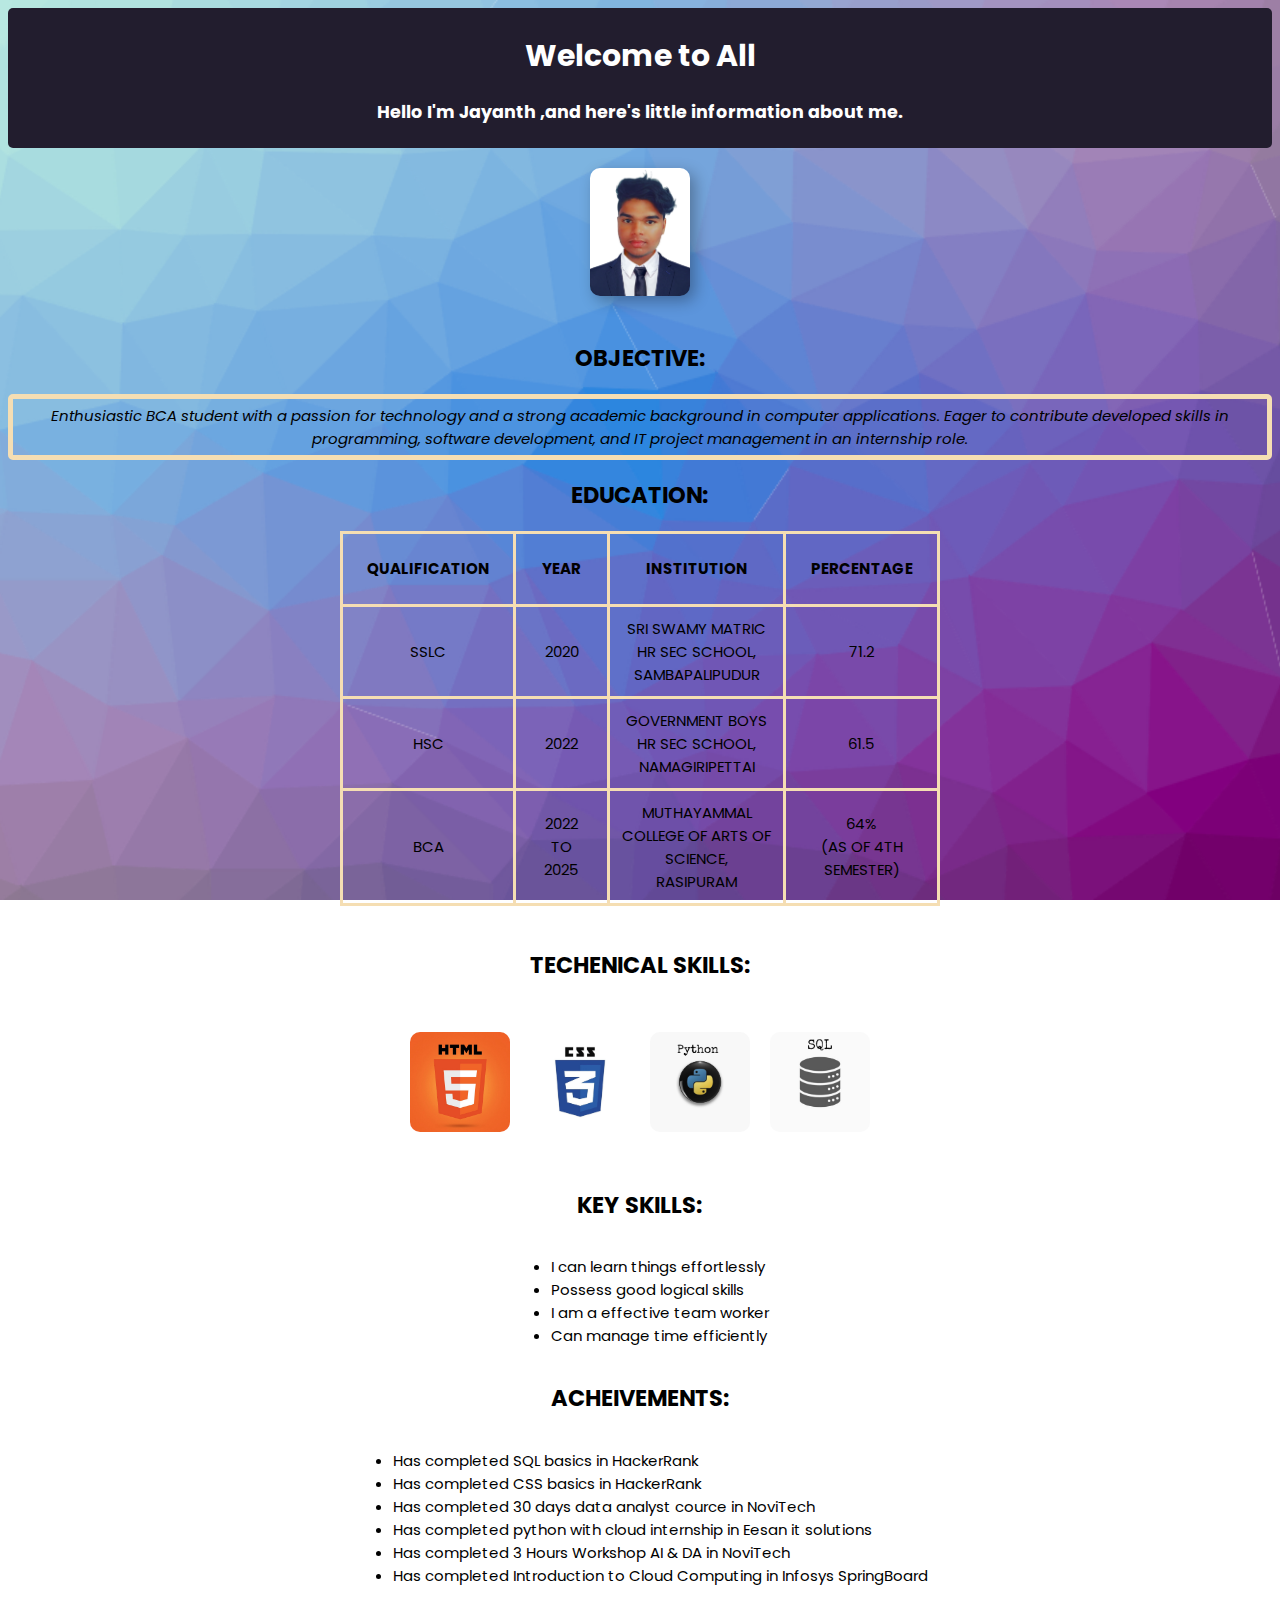
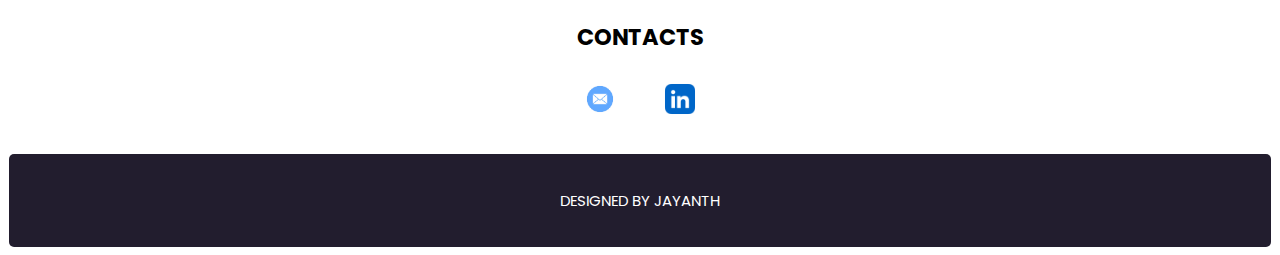
<file: index.html>
<!DOCTYPE html>
<html lang="en">
<head>
    <meta charset="UTF-8">
    <meta name="viewport" content="width=device-width, initial-scale=1.0">
    <link rel="icon" href="img/profile.png">
    <link rel="stylesheet", href="https://fonts.googleapis.com/css?family=Poppins">
    <title>Jayanth Profile</title>
    
    <link rel="stylesheet" href="style.css">
</head>
<body  >
  <div class="header">
<header>
        <h1>Welcome to All</h1>
        <h3>Hello I'm Jayanth ,and here's little information about me.</h3>
        
</header>
</div>

   <!-- profile picture -->

        <center>
        <div class="profile">
        <img src="img/j2.png" alt="Jayanth" width="100" >
      </div>
      </center>
 
      <!-- OBJECTIVE: -->
     <h2 style="text-align: center;">OBJECTIVE:</h2>
     <p style="text-align: center;" class="p">Enthusiastic BCA student with a passion for technology and a strong academic background 
      in computer applications. Eager to contribute developed skills in programming, software 
      development, and IT project management in an internship role. </p>

      <!-- EDUCATION:  -->
      <h2 style="text-align: center;">EDUCATION: </h2>
      <div style="overflow-x: auto;">
      <center>
      <table>
        <tr>
          <th> QUALIFICATION </th>
          <th> YEAR </th>
          <th> INSTITUTION </th>
          <th> PERCENTAGE </th>
        </tr>
        <tr>
          <td>SSLC</td>
          <td>2020</td>
          <td>SRI SWAMY MATRIC HR 
            SEC SCHOOL,<br> 
            SAMBAPALIPUDUR</td>
          <td>71.2</td>
        </tr>
        <tr>
          <td>HSC</td>
          <td>2022 </td>
          <td>GOVERNMENT BOYS HR 
            SEC SCHOOL,<br> 
            NAMAGIRIPETTAI</td>
          <td>61.5</td>
        </tr>
        <tr>
          <td>BCA</td>
          <td>2022 
            <br>TO <br> 2025 </td>
          <td>MUTHAYAMMAL COLLEGE 
            OF ARTS OF SCIENCE,<br> 
            RASIPURAM</td>
          <td>64% <br>
            (AS OF 4TH 
            SEMESTER) </td>
        </tr>
      </table>
    </center>
    <br>
  </div>
 
    <!-- TECHENICAL SKILLS:  -->

     <h2 style="text-align: center;" >TECHENICAL SKILLS: </h2>


    <div class="row" style="overflow-x: auto;">
      <div class="row">
        <div class="column1">
            <img src="img/HTML.JPEG.jpg" alt="HTML">
        </div>
        <div class="column2">
            <img src="img/CSS1.JPEG.jpg" alt="CSS">
        </div>
        <div class="column3">
            <img src="img/PYTHON1.JPEG.jpg" alt="Python">
        </div>
        <div class="column4">
            <img src="img/sql1.jpg" alt="SQL">
        </div>
    </div>
      
    </div>
  
    <!-- KEY SKILLS: -->

    <h2 style="text-align: center;">KEY SKILLS: </h2>
    <div class="container1">
    <ul class="myUL1">
     
        <li>I can learn things effortlessly</li>
        <li>Possess good logical skills</li>
        <li>I am a effective team worker </li>
        <li>Can manage time efficiently </li>
   </ul>
  </div>

  <!-- ACHEIVEMENTS: -->
   <h2 style="text-align: center;" >ACHEIVEMENTS:</h2>
   <div class="container1">
   <ul class="myUL1">
    
       <li>Has completed SQL basics in HackerRank </li>
       <li>Has completed CSS basics in HackerRank</li>
       <li>Has completed 30 days data analyst cource in NoviTech</li>
       <li>Has completed python with cloud internship in Eesan it solutions </li>
       <li>Has completed 3 Hours Workshop AI & DA in NoviTech</li>
       <li>Has completed Introduction to Cloud Computing in Infosys SpringBoard</li>
  </ul>
</div>

<!-- Contact me -->
<center>
  <h2>CONTACTS</h2>
  
  <div class="contact-container">
      <a href="mailto:jayanthselvam5566@gnail.com" class="contact-item">
          <img src="img/email.png" alt="Email Icon" class="contact-img">
        
      </a>

      <a href="https://www.linkedin.com/in/jayanth-selvam-877a08285/" class="contact-item">
          <img src="img/linkin.jpg" alt="LinkedIn Icon" class="contact-img">
        
      </a>
  </div>
</center>


    <CENTER>
    <footer>
        <p style="color: white;">DESIGNED BY JAYANTH</p>
    </footer>
     </CENTER>
</body>
</html>
</file>
<file: style.css>
.header{
    font-family: 'Poppins', serif;
    font-size: 15px;
    text-align: center;
    background-color:rgb(34, 29, 46);
    background-attachment: fixed;
    background-position: center;
    background-size: cover;
    background-repeat: no-repeat;
    padding: 5px;
    border-radius:5px;
    margin-right:auto;
    margin-left: auto;
    color: white;
  
 
    
  }
  footer{
    background-color:rgb(34, 29, 46);
    background-attachment: fixed;
    margin:1px;
    padding: 20px ;
    color:white;
    margin-top: 20px;
    border-radius: 5px;
  
  
  }
 
  table, th, td {
        border-style:  solid ;
        border-radius: 5px;
        border-color:#f5deb3;
        border-collapse: collapse;
        text-align: center;
        padding: 10px;
        width: 600px;
        height: 50px;
     
}
th {
  /* background-color: #04AA6D; */
  color:black;
}
div.container {
    text-align: center;
  }
  
  ul.myUL {
    display: inline-block;
    text-align: left;
  }
  div.container1{
    text-align: center;
  }
  
  ul.myUL1{
    display: inline-block;
    text-align: left;
  }
  body{
    font-family: 'Poppins', serif;
    font-size: 15px;
    background-image: url(img/background.png);
    background-attachment: fixed;
    background-position: center;
    background-size: cover;
    background-repeat: no-repeat;
  }
  .p{
    border-style: solid;
    border-width: 5px;
    padding: 5px;
    border-color: #f5deb3;
    border-radius: 5px;
    font-style: italic;
   
  }
  .profile img{
         margin: 20px;
          border-radius:10px;
          box-shadow: 5px 5px 15px rgba(0, 0, 0, 0.3);
          object-fit: cover;
  }


.email{
  padding-bottom: 5px;
}

.row {
  display: flex;
  justify-content: center;
  align-items: center;
  margin: 20px 0;

}

.column1, .column2, .column3, .column4 {
  flex: 1;
  text-align: center;
}

.column1 img, .column2 img, .column3 img, .column4 img {
  width: 100px;
  margin: 10px;
  border-radius: 10px;
  
 
  transition: transform 0.4s ease; /* Smooth transition for the zoom effect */
}

.column1 img:hover, .column2 img:hover, .column3 img:hover, .column4 img:hover {
  transform: scale(1.2);
    cursor: pointer;/* Zoom in on hover */
}
/* Container to hold the contact items side by side */
.contact-container {
  display: flex;
  justify-content: center; /* Centers the items horizontally */
  align-items: center; /* Aligns items vertically */
  gap: 30px; /* Space between the items */
  margin-top: 20px;
}

/* Styling for individual contact items */
.contact-item {
  
  display: flex;
  flex-direction: column;
  align-items: center;
  text-decoration: none;
  color: inherit; /* Ensures the text color doesn't change */
}

/* Styling for the contact images */
.contact-img {
  width: 50px; /* Adjust size as needed */
  margin-bottom: 10px; /* Space between image and text */
  border-radius: 10px; /* Add rounded corners */
  
  transition: transform 0.3s ease, box-shadow 0.3s ease; /* Smooth hover effect */
}

/* Hover effect for contact images */
.contact-img:hover {
  transform: scale(1.1); /* Slight zoom on hover */
  box-shadow: 0 4px 8px rgba(0, 0, 0, 0.2); /* Add shadow on hover */
}
</file>
